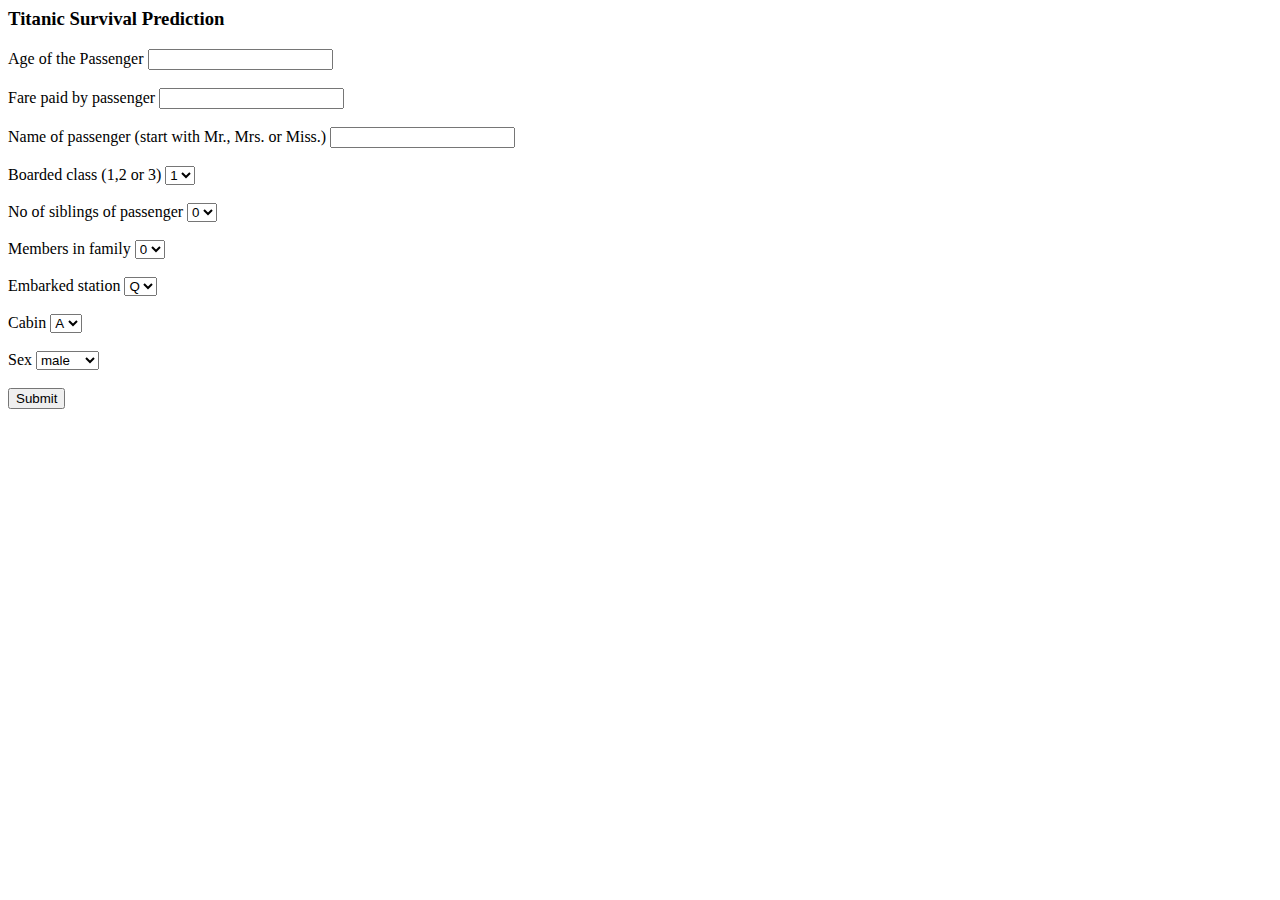
<file: Webapp/flaskr/templates/index.html>
<html>
<body>
    <h3>Titanic Survival Prediction</h3>

<div>
  <form action="/result" method="POST">
    <label for="id">Age of the Passenger</label>
    <input type="text" id="id" name="Age">
    <br>
    <br>
    <label for="id">Fare paid by passenger</label>
    <input type="text" id="id" name="Fare">
    <br>
    <br>
    <label for="Name">Name of passenger (start with Mr., Mrs. or Miss.)</label>
    <input type="text" id="name" name="Name">
    <br>
    <br>
    <label for="Pclass">Boarded class (1,2 or 3)</label>
    <select id="Pclass" name="Pclass">
      <option value="1">1</option>
      <option value="2">2</option>
      <option value="3">3</option>
    </select>
    <br>
    <br>
    <label for="SibSp">No of siblings of passenger</label>
    <select id="SibSp" name="SibSp">
      <option value="0">0</option>
      <option value="1">1</option>
      <option value="2">2</option>
      <option value="3">3</option>
      <option value="4">4</option>
      <option value="5">5</option>
      <option value="6">6</option>
      <option value="7">7</option>
      <option value="8">8</option>
     </select>
    <br>
    <br>
    <label for="Parch">Members in family</label>
    <select id="Parch" name="Parch">
      <option value="0">0</option>
      <option value="1">1</option>
      <option value="2">2</option>
      <option value="3">3</option>
      <option value="4">4</option>
      <option value="5">5</option>
      <option value="6">6</option>
      <option value="7">7</option>
      <option value="8">8</option>
      <option value="9">9</option>
     </select>
    <br>
    <br>
    <label for="Embarked">Embarked station</label>
    <select id="Ticket" name="Embarked">
      <option value="Q">Q</option>
      <option value="S">S</option>
      <option value="C">C</option>
     </select>
    <br>
    <br>
    <label for="Cabin">Cabin</label>
    <select id="Cabin" name="Cabin">
      <option value="A">A</option>
      <option value="B">B</option>
      <option value="C">C</option>
      <option value="D">D</option>
      <option value="E">E</option>
     </select>
    <br>
    <br>
    <label for="Sex">Sex</label>
    <select id="sex" name="Sex">
      <option value="male">male</option>
      <option value="female">female</option>
    </select>
    <br>
    <br>
    <input type="submit" value="Submit">
  </form>
</div>
</body>
</html>
</file>
